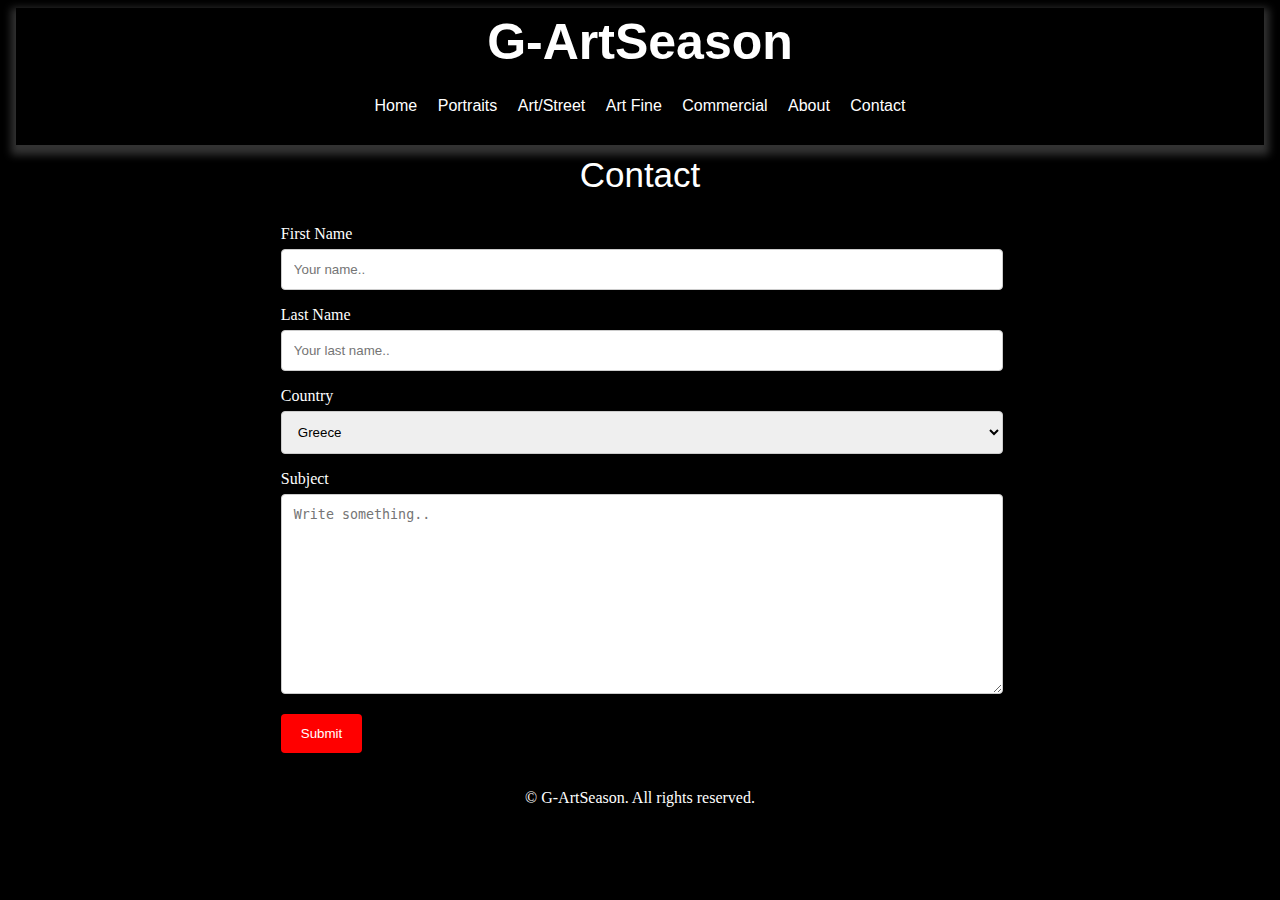
<file: Contact.html>
<!DOCTYPE html>
<html lang="en">
<head>
    <meta charset="UTF-8">
    <meta name="viewport" content="width=device-width, initial-scale=1.0">
    <title>Contact</title>
    <link rel="stylesheet" href="./style2.css">


</head>
<body>

    <body class="body">
    


      <div class="about-section">
        <div class="title">
            <a href="./index.html" class="linknav"><h1 class="title">G-ArtSeason</h1></a> 
        </div>
       
       
        <nav class="nav">
            <a href="./index.html" class="button1">Home</a>
            
            <a href="./portraits.html" class="button1">Portraits</a>
            
            <a href="./artstreet.html" class="button1">Art/Street</a>
            
            <a href="./artfine.html" class="button1">Art Fine</a>
            
            <a href="./commercial.html" class="button1">Commercial</a>
            
            <a href="./about.html" class="button1">About</a>
            
            <a href="./Contact.html" class="button1">Contact</a>
        </nav>
    </div>
        <p class="undertitle">Contact</p>
        
      

      <div class="column">
        <div class="container">
            <form action="action_page.php" method="post">
          
              <label for="fname">First Name</label>
              <input type="text" id="fname" name="firstname" placeholder="Your name..">
          
              <label for="lname">Last Name</label>
              <input type="text" id="lname" name="lastname" placeholder="Your last name..">
          
              <label for="country">Country</label>
              <select id="country" name="country">
                <option value="usa">Greece</option>
                <option value="usa">London</option>
                <option value="usa">Amsterdam</option>
                <option value="usa">Spain</option>
                <option value="australia">Australia</option>
                <option value="canada">Canada</option>
                <option value="usa">USA</option>
              </select>
          
              <label for="subject">Subject</label>
              <textarea id="subject" name="subject" placeholder="Write something.." style="height:200px"></textarea>
          
              <input type="submit" value="Submit">
          
            </form>
          </div>
      </div>
          <footer class="footer">
            &copy; G-ArtSeason. All rights reserved.
    
        </footer>
</body>
</html>
</file>
<file: style2.css>
.body
{
    background-color: black;
    color: white;
    font-family:Cambria, Cochin, Georgia, Times, 'Times New Roman', serif
}

.title_menu
{
    text-align: center;
    margin: 40px;
    
    
}

.title
{
    font-size: 50px;
    margin: 0.1px;
    padding: 0.1px;
    font-family:'Trebuchet MS', 'Lucida Sans Unicode', 'Lucida Grande', 'Lucida Sans', Arial, sans-serif;
}

.undertitle
{
    margin: 10px;
    font-family: 'Trebuchet MS', 'Lucida Sans Unicode', 'Lucida Grande', 'Lucida Sans', Arial, sans-serif;
   font-size: 35px;
    text-align: center
}

.nav
{
    font-family: 'Trebuchet MS', 'Lucida Sans Unicode', 'Lucida Grande', 'Lucida Sans', Arial, sans-serif;
    padding: 5px;
    margin: 20px;
    
}

.linknav
{
    color: rgb(255, 255, 255);
    text-decoration: none;
}

.sub
{
    text-align: center;
}

.back
{
    text-align: center;
    border-bottom: 1px solid;
    border-radius: 
}

.centerimage
{
    width: 100%;
    height: 100%;
    text-align: center;
}


.footer
{
    text-align: center;
}
.imglist
{
    list-style-type: none;
  margin: 0;
  padding: 0;
}

.about
{
    text-align: center;
    
}

.about-section {
    padding: 50px;
    text-align: center;
    background-color: #474e5d;
    color: white;
    box-shadow: 0px 5px 8px 5px rgba(255, 255, 255, 0.2);
    margin: 8px;
}

.column {
    float: center;
    width: 60.3%;
    margin-bottom: 16px;
    padding: 0 8px;
    padding-left: 20%;
   
  }
  
  .card {
    box-shadow: 10px 5px 8px 0 rgba(255, 255, 255, 0.2);
    margin: 8px;}

.button1 {
    border: none;
    outline: 0;
    text-decoration: none;
    padding: 8px;
    color: white;
    background-color: #000;
    text-align: center;
    cursor: pointer;
    width: 100%;
  }

  .button1:hover {
    background-color: #555;
  }

  .about-section {
    padding: 5px;
    text-align: center;
    background-color: #000000;
    color: white;
    box-shadow: 0px 5px 8px 5px rgba(255, 255, 255, 0.2);
    margin: 8px;
  }

  .button {
    border: none;
    outline: 0;
    display: inline-block;
    padding: 8px;
    color: white;
    background-color: #000;
    text-align: center;
    cursor: pointer;
    width: 100%;
  }

.button:hover{
        background-color: #555;
    
}

/* Style inputs with type="text", select elements and textareas */
input[type=text], select, textarea {
    width: 100%; /* Full width */
    padding: 12px; /* Some padding */  
    border: 1px solid #ccc; /* Gray border */
    border-radius: 4px; /* Rounded borders */
    box-sizing: border-box; /* Make sure that padding and width stays in place */
    margin-top: 6px; /* Add a top margin */
    margin-bottom: 16px; /* Bottom margin */
    resize: vertical /* Allow the user to vertically resize the textarea (not horizontally) */
  }
  
  /* Style the submit button with a specific background color etc */
  input[type=submit] {
    background-color: #ff0000;
    color: white;
    padding: 12px 20px;
    border: none;
    border-radius: 4px;
    cursor: pointer;
  }
  
  /* When moving the mouse over the submit button, add a darker green color */
  input[type=submit]:hover {
    background-color: #45a049;
  }
  
  /* Add a background color and some padding around the form */
  .container {
    border-radius: 5px;
    background-color: #000000;
    padding: 20px;
  }
</file>
